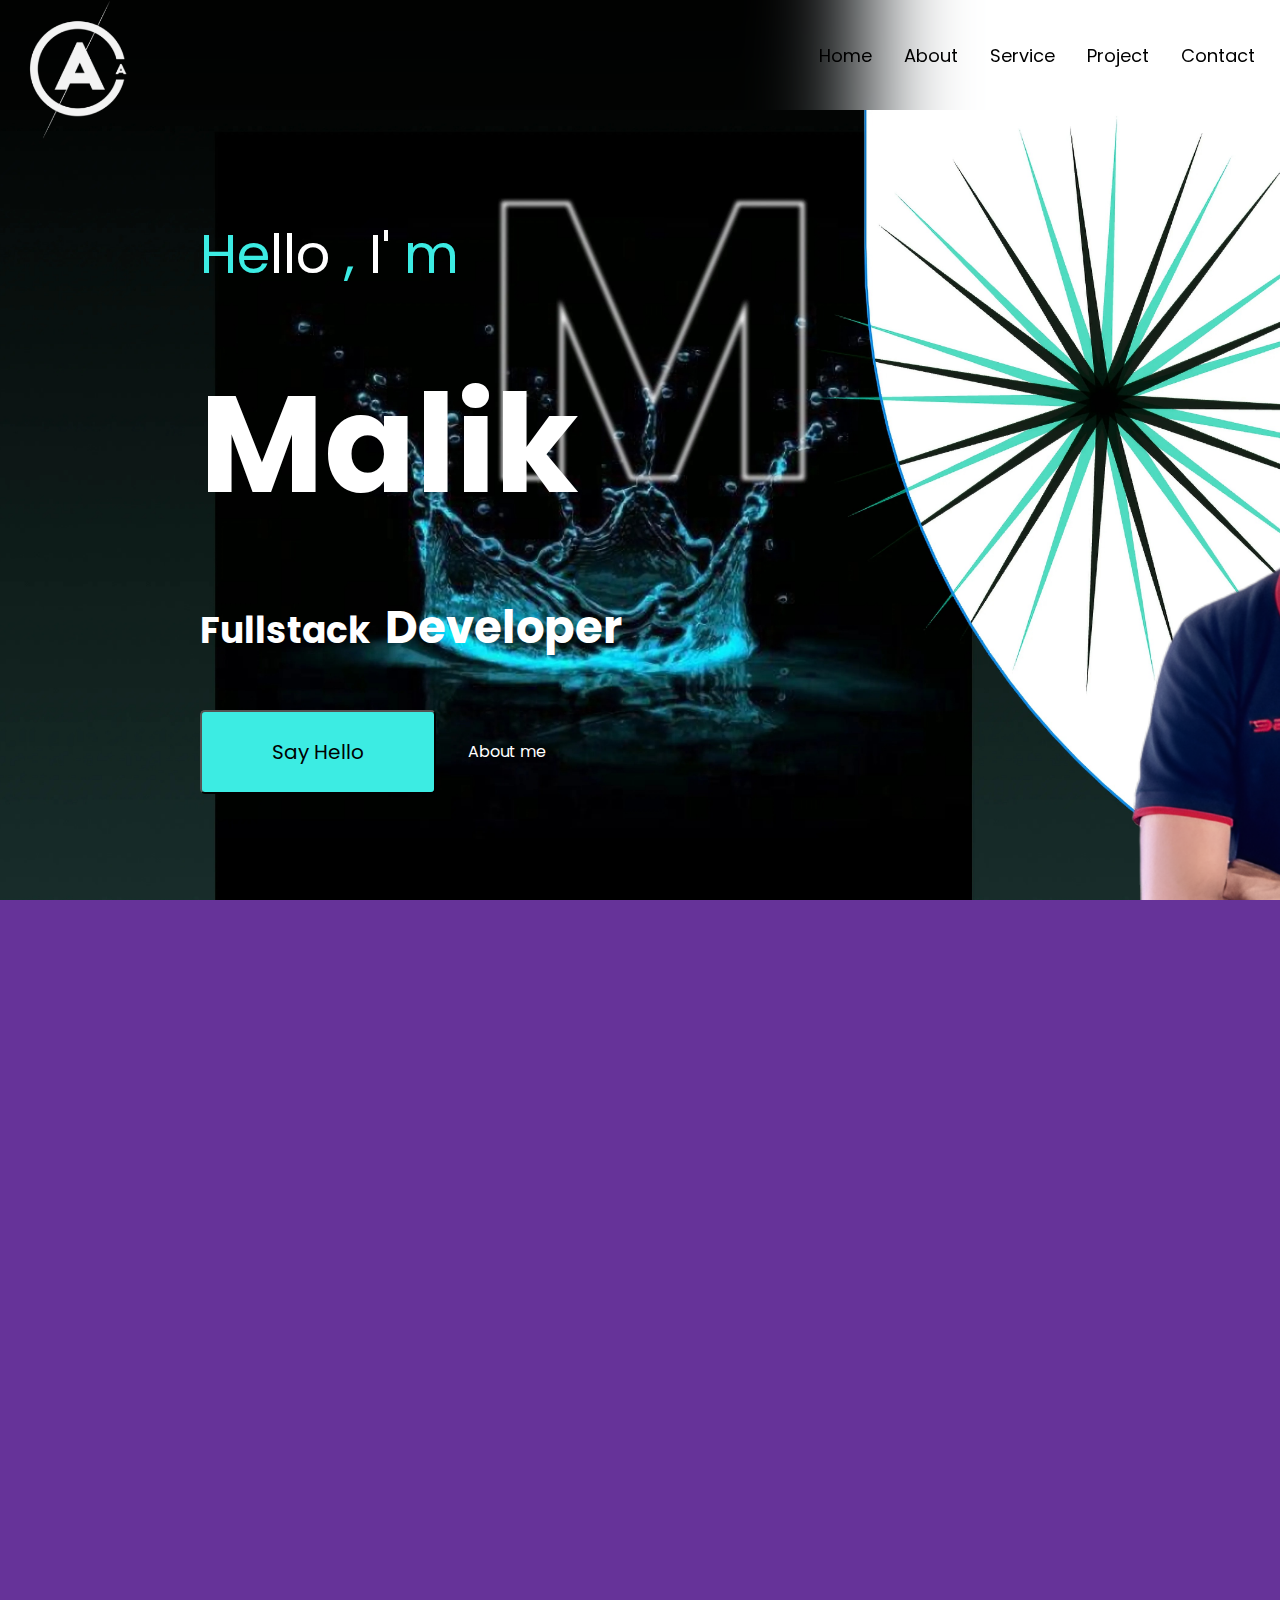
<file: index.html>
<!DOCTYPE html>
<html lang="en">
<head>
  <meta charset="UTF-8">
  <title>portfolio</title>
  <link rel="stylesheet" href="css/main2.css">
  <link rel="preconnect" href="https://fonts.googleapis.com">
  <link rel="preconnect" href="https://fonts.gstatic.com" crossorigin>
  <link href="https://fonts.googleapis.com/css2?family=Poppins:ital,wght@0,100;0,200;0,300;0,400;0,500;0,600;0,700;0,800;0,900;1,100;1,200;1,300;1,400;1,500;1,600;1,700;1,800;1,900&display=swap" rel="stylesheet">
</head>
<body>

      <main>

        <section class="Home">
          <header>

              <img src="aseest/img.png" alt="" class="logo">


            <nav>
              <ul class="unorder-list">
                <a href="">Home</a>
                <a href="">About</a>
                <a href="">Service</a>
                <a href="">Project</a>
                <a href="">Contact</a>
              </ul>
            </nav>
          </header>
          
          <div class="content">
            
            <div class="content-text">
              <span class="h1"> <span class="design">He</span>llo <span class="design">,</span> I' <span class="design" >m</span></span>
              <h1 class="h2">Malik</h1>
              <h4 class="h4">Fullstack<span class="h5">Developer</span></h4>
              <div class="button-home">
                <button class="button1">Say Hello</button>
                <span class="h6">About me</span>
              </div>
            </div>

            <img src="aseest/e5c0954f-de66-4672-b4be-47d0d7dde3be%20(1).png" alt="" class="my-img">
          </div>
        </section>


        <section class="About">

        </section>


















      </main>












</body>
</html>
</file>
<file: css/main2.css>
*{
    margin: 0;
    padding: 0;
}
body{
    color: white;
    font-family: "Poppins", sans-serif;
}
header>img{
    max-width: 200px;
}

.Home{
    width: 100%;
    height: 100vh;
    background-image: url("../aseest/c45eb947-665f-47dd-a024-1441205a6af8_w6dovzh_2k.jpeg");
    background-repeat: no-repeat;
    background-size: cover;
    background-position: center;
    overflow: hidden;

}
header{
    width: 100%;
    height: 50px;
    display: flex;
    justify-content: space-between;
    align-items: center;
    padding: 30px 25px;
    position: fixed;
    backdrop-filter: blur(50px);


}

.unorder-list>a{
    text-decoration: none;
    font-family: "Poppins", sans-serif;
    font-size: 18px;
    color: rgb(0, 0, 0);
    transition: all .6s ;
    /*padding-right: 44px;*/
}

.unorder-list>a:hover{
    color: #00ffc9;

}

.unorder-list{
    display: flex;
    gap: 2rem;
    padding-right: 50px;
}
.content{
    display: flex;
    gap: 400px;

    padding: 200px;

}
.my-img{
    max-width: 700px;
    width: 100%;
    height: 100%;


}
.About{
    width: 100%;
    height: 100vh;
    background: rebeccapurple;
}
.logo{
    padding-top: 35px;
}
.h1{
    font-size: 6vh;
}
.h2{
    font-size: 15vh;
}
.h4{
    font-size: 4vh;


}
.h5{
    font-size: 5vh;
    margin-left: 15px;
}
.button1{
    padding: 25px 70px;
    border-radius: 5px;
    background: #3CECE3;
    font-size: 20px;
    font-family: "Poppins", sans-serif;
}
.button-home{
    display: flex;
    align-items: center;
    gap: 2rem;
}
.content-text{
    margin-top: 1.5vh;
    display: flex;
    gap: 3rem;
    flex-direction: column;

}
.design{
    color: #3CECE3;
}
</file>
